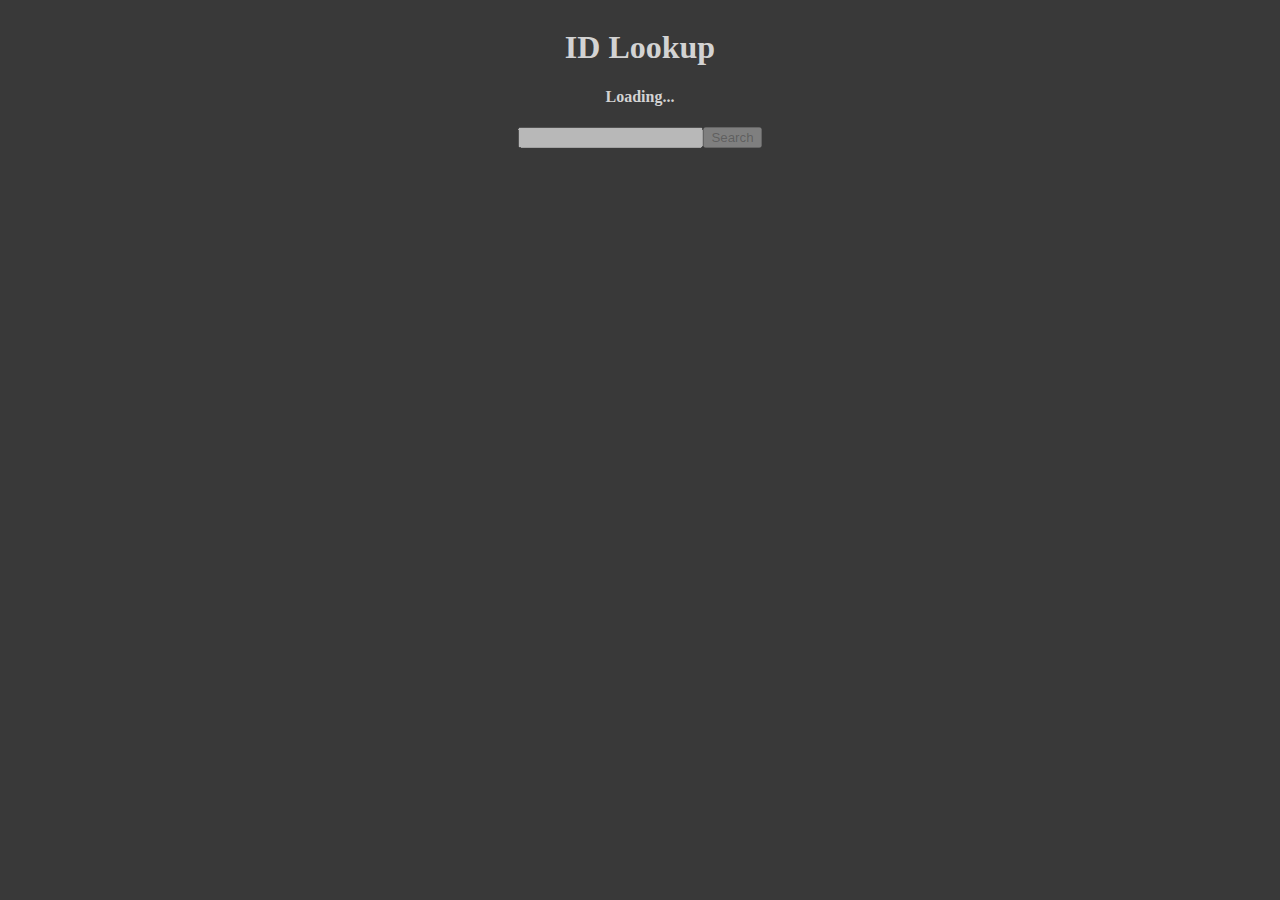
<file: idlookup.html>
<!DOCTYPE html>
<html lang="en">
<head>
    <meta charset="UTF-8">
    <meta name="viewport" content="width=device-width, initial-scale=1.0">
    <meta http-equiv="X-UA-Compatible" content="ie=edge">
    <title>ID Lookup</title>
    <meta name="description" content="Oldschool Runescape Prices">
    <link rel="stylesheet" href="css/style.css">
    <link rel="icon" type="image/png" href="img/coins.webp">
    <script type="module" src="js/id_lookup.js"></script>
</head>
<body>
    <div>
        <div><h1>ID Lookup</h1></div>
        <div><h4 id="id-lookup-loading">Loading...</h4></div>
        <div><input id="id-lookup-name" type="text" disabled><button id="id-lookup-button" disabled>Search</button></div>
        <div id="items"></div>
    </div>
</body>
</html>
</file>
<file: css/style.css>
body {
    background-color: #393939;
    color: lightgray;
    text-align: center;
    display: flex;
    justify-content: center;
    align-items: center;
    height: 100%;
    font-family: "Calibri", serif;
}

img {
    image-rendering: pixelated;
}

td.inv-cell {
    padding: 0 5px;
    width: 64px;
    height: 64px;
    border: 2px solid #000;
    border-radius: 5px;
}

#inv {
    background-image: url('../img/inventory_tab.webp');
    background-size: 100% 100%;
    padding: 20px;
}

.item-cell {

}

.item-cell.container {
    width: 64px;
    height: 96px;
    z-index: 10;
    touch-action: none;
}

.item-cell.container.item {
    cursor: move;
}

.item-cell.name {
    margin: 0 auto;
    font-size: 14px;
    user-select: none;
}

.item-cell.icon {
    touch-action: none;
    user-select: none;
}

.item-cell.price {
    margin: 0 auto;
    font-size: 12px;
    user-select: none;
}

.item-cell.price.high {

}

.item-cell.price.low {

}

#id-lookup-root {
    padding-bottom: 25px;
    height: 100px;
    overflow: scroll;
}
</file>
